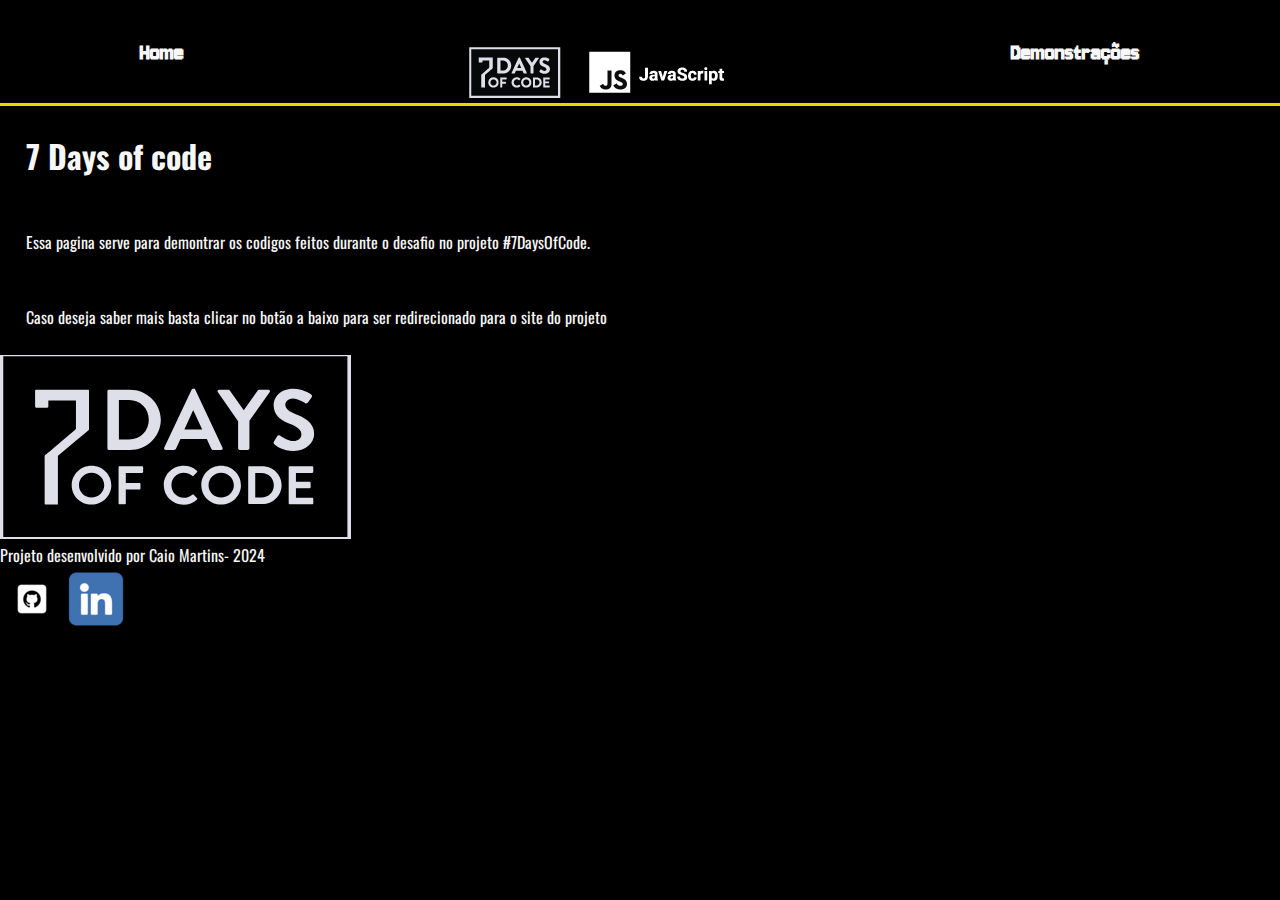
<file: index.html>
<!DOCTYPE html>
<html lang="en">
<head>
    <meta charset="UTF-8">
    <meta name="viewport" content="width=device-width, initial-scale=1.0">
    <link rel="shortcut icon" href="/img/js.ico" type="image/x-icon">
    <title>7 Days</title>
    <link rel="stylesheet" href="style.css">
</head>

<body>
  

    <nav class="cabecalho">

        <a class="cabecalho_link1" href="index.html">
            Home
        </a>
        <img src="img/logo.png" alt="logo do desafio">

        <a class="cabecalho_link2" href="Demontracao.html">
            Demonstrações
        </a>
         
    </nav>

<hr class="linha">

<h1 class="Titulo">7 Days of code</h1> 

<p class="texto"> Essa pagina serve para demontrar os codigos feitos 
    durante o desafio no projeto #7DaysOfCode.
</p>

<p class="texto"> Caso deseja saber mais basta clicar no botão a baixo para ser redirecionado para o site do projeto</p>

<a class = "site_referencia" href="https://7daysofcode.io/">

    <img src="img/Botao.png" alt="Botão redirecionando para o site do 7 days of codigo.">

</a>

<p class="rodape"> 
    Projeto desenvolvido por Caio Martins- 2024 
    <div class="rodape_logos">
    <a href="https://github.com/Saintcarmo1"> <img src="img/Gitlogo.png" alt="Logo do github"></a>
    <a href="https://www.linkedin.com/in/caio-martins-0b9399242/"> <img src="img/Linklogo.png" alt="Logo do linkedin"> </a>


    </div>
 
</p>


 <script src="app.js" defer></script>

</body>
</html>
</file>
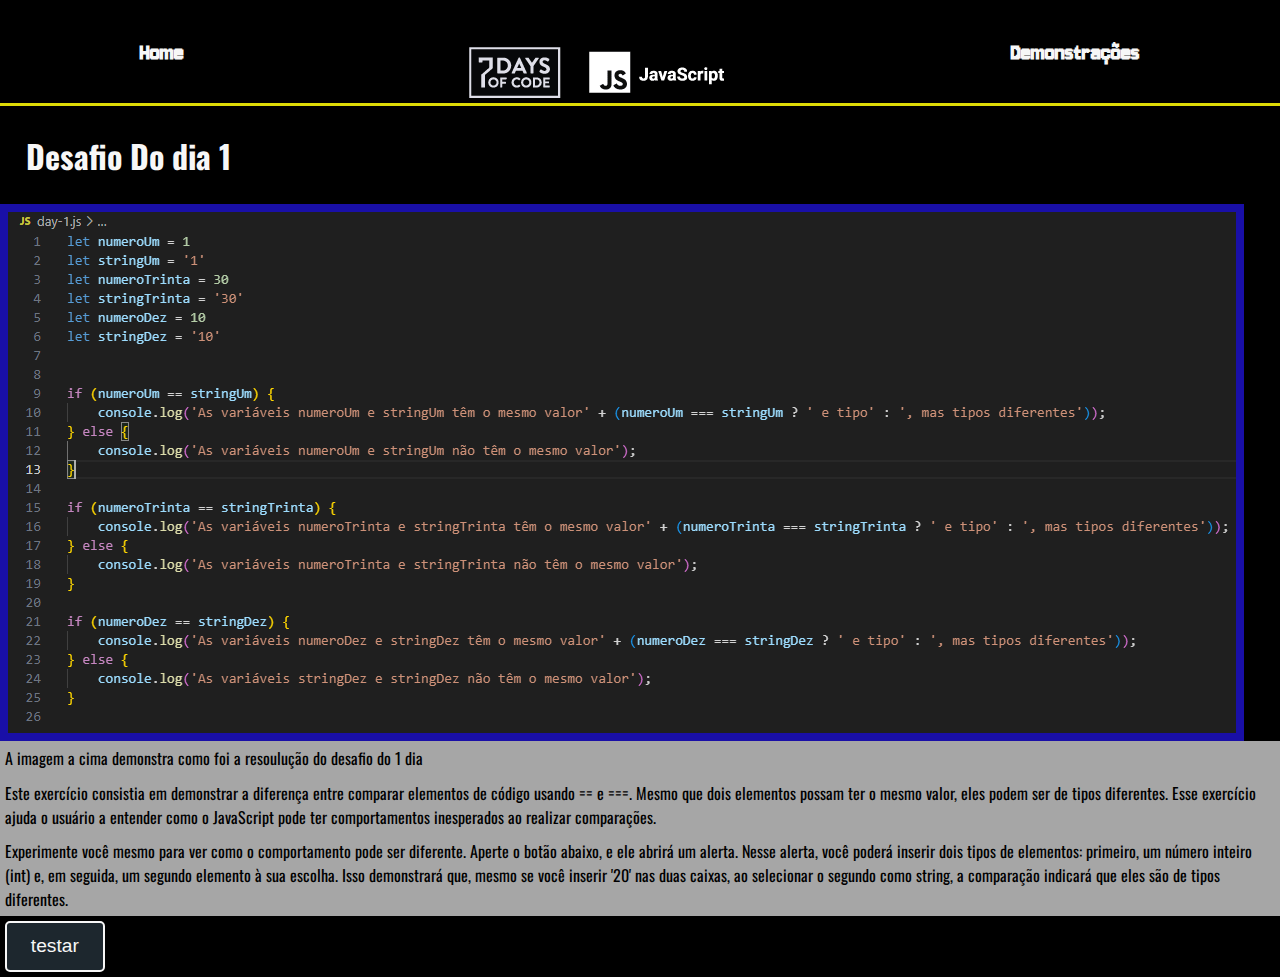
<file: days_pages/Day1.html>
<!DOCTYPE html>
<html lang="en">
<head>
    <meta charset="UTF-8">
    <meta name="viewport" content="width=device-width, initial-scale=1.0">
    <link rel="shortcut icon" href="/img/js.ico" type="image/x-icon">
    <title>Day 1</title>
    <link rel="stylesheet" href="../style.css">
</head>

<body>


    <nav class="cabecalho">
     <a class="cabecalho_link1" href="../index.html">
             Home
         </a>

     <img src="../img/logo.png" alt="logo do desafio">

    
     <a class="cabecalho_link2" href="../Demontracao.html">
            Demonstrações
        </a>
  </nav>

<div class="linha"></div>

<h1 class="Titulo">Desafio Do dia 1</h1> 

<img class="img_resolucao" src="../img/Resolução/Day_1.png" alt="Resolução de como foi feito o codigo do dia 1">


<div class="texto_corpo">
    <p class="texto_days"> A imagem a cima demonstra como foi a resoulução do desafio do 1 dia </p>

    <p class="texto_days">
        Este exercício consistia em demonstrar a diferença entre comparar elementos de código usando == e ===. Mesmo que dois elementos possam ter o mesmo valor, 
        eles podem ser de tipos diferentes. Esse exercício ajuda o usuário a entender como o JavaScript pode ter comportamentos inesperados ao realizar comparações.
    </p>
    <p class="texto_days">
        Experimente você mesmo para ver como o comportamento pode ser diferente. Aperte o botão abaixo, e ele abrirá um alerta. Nesse alerta, você poderá inserir dois tipos de elementos: 
        primeiro, um número inteiro (int) e, em seguida, um segundo elemento à sua escolha. Isso demonstrará que, mesmo se você inserir '20' nas duas caixas, ao selecionar o segundo como string, a 
        comparação indicará que eles são de tipos diferentes.
    </p>

 

</div>
<button onclick="day1()" class="botoes">testar</button>
<script src="../app.js" defer></script>
    
</body>

</html>
</file>
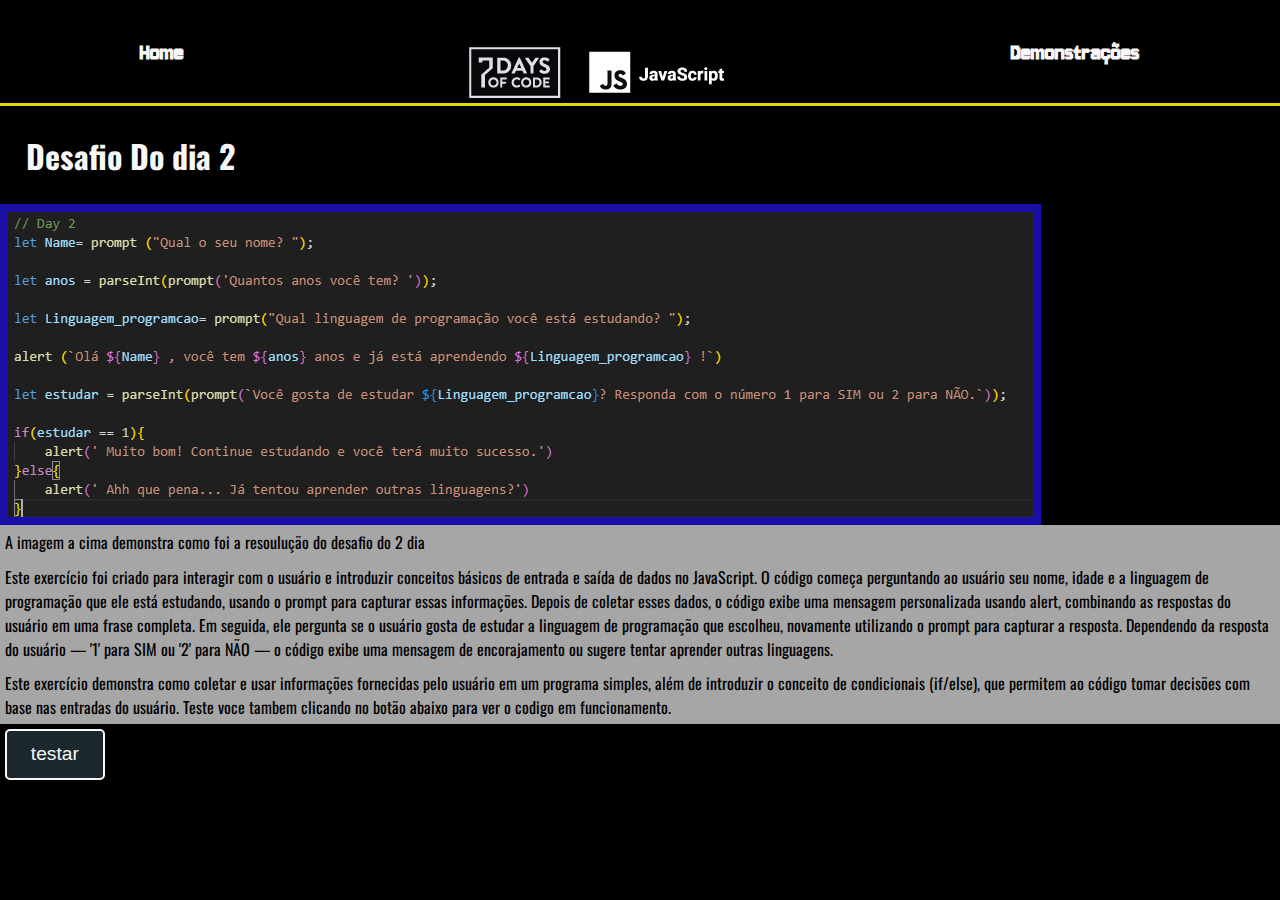
<file: days_pages/Day2.html>
<!DOCTYPE html>
<html lang="en">
<head>
    <meta charset="UTF-8">
    <meta name="viewport" content="width=device-width, initial-scale=1.0">
    <link rel="shortcut icon" href="/img/js.ico" type="image/x-icon">
    <title>Day 2</title>
    <link rel="stylesheet" href="../style.css">
</head>

<body>
    <nav class="cabecalho">
     <a class="cabecalho_link1" href="../index.html">
             Home
         </a>

    <img src="../img/logo.png" alt="logo do desafio">

    
     <a class="cabecalho_link2" href="../Demontracao.html">
            Demonstrações
        </a>
  </nav>

<div class="linha"></div>

<h1 class="Titulo">Desafio Do dia 2</h1> 

<img class="img_resolucao" src="../img/Resolução/Day_2.png" alt="Resolução de como foi feito o codigo do dia 2">


<div class="texto_corpo">
    <p class="texto_days"> A imagem a cima demonstra como foi a resoulução do desafio do 2 dia </p>

    <p class="texto_days">
        Este exercício foi criado para interagir com o usuário e introduzir conceitos básicos de entrada e saída de dados no JavaScript. 
        O código começa perguntando ao usuário seu nome, idade e a linguagem de programação que ele está estudando, usando o prompt para capturar essas informações.
        Depois de coletar esses dados, o código exibe uma mensagem personalizada usando alert, combinando as respostas do usuário em uma frase completa. Em seguida, 
        ele pergunta se o usuário gosta de estudar a linguagem de programação que escolheu, novamente utilizando o prompt para capturar a resposta.

        Dependendo da resposta do usuário — '1' para SIM ou '2' para NÃO — o código exibe uma mensagem de encorajamento ou sugere tentar aprender outras linguagens.
    </p>

    <p class="texto_days">
    Este exercício demonstra como coletar e usar informações fornecidas pelo usuário em um programa simples, 
    além de introduzir o conceito de condicionais (if/else), que permitem ao código tomar decisões com base nas entradas do usuário.

    Teste voce tambem clicando no botão abaixo para ver o codigo em funcionamento.
    </p>

 

</div>
<button onclick="day2()" class="botoes">testar</button>
<script src="../app.js" defer></script>
    
</body>

</html>
</file>
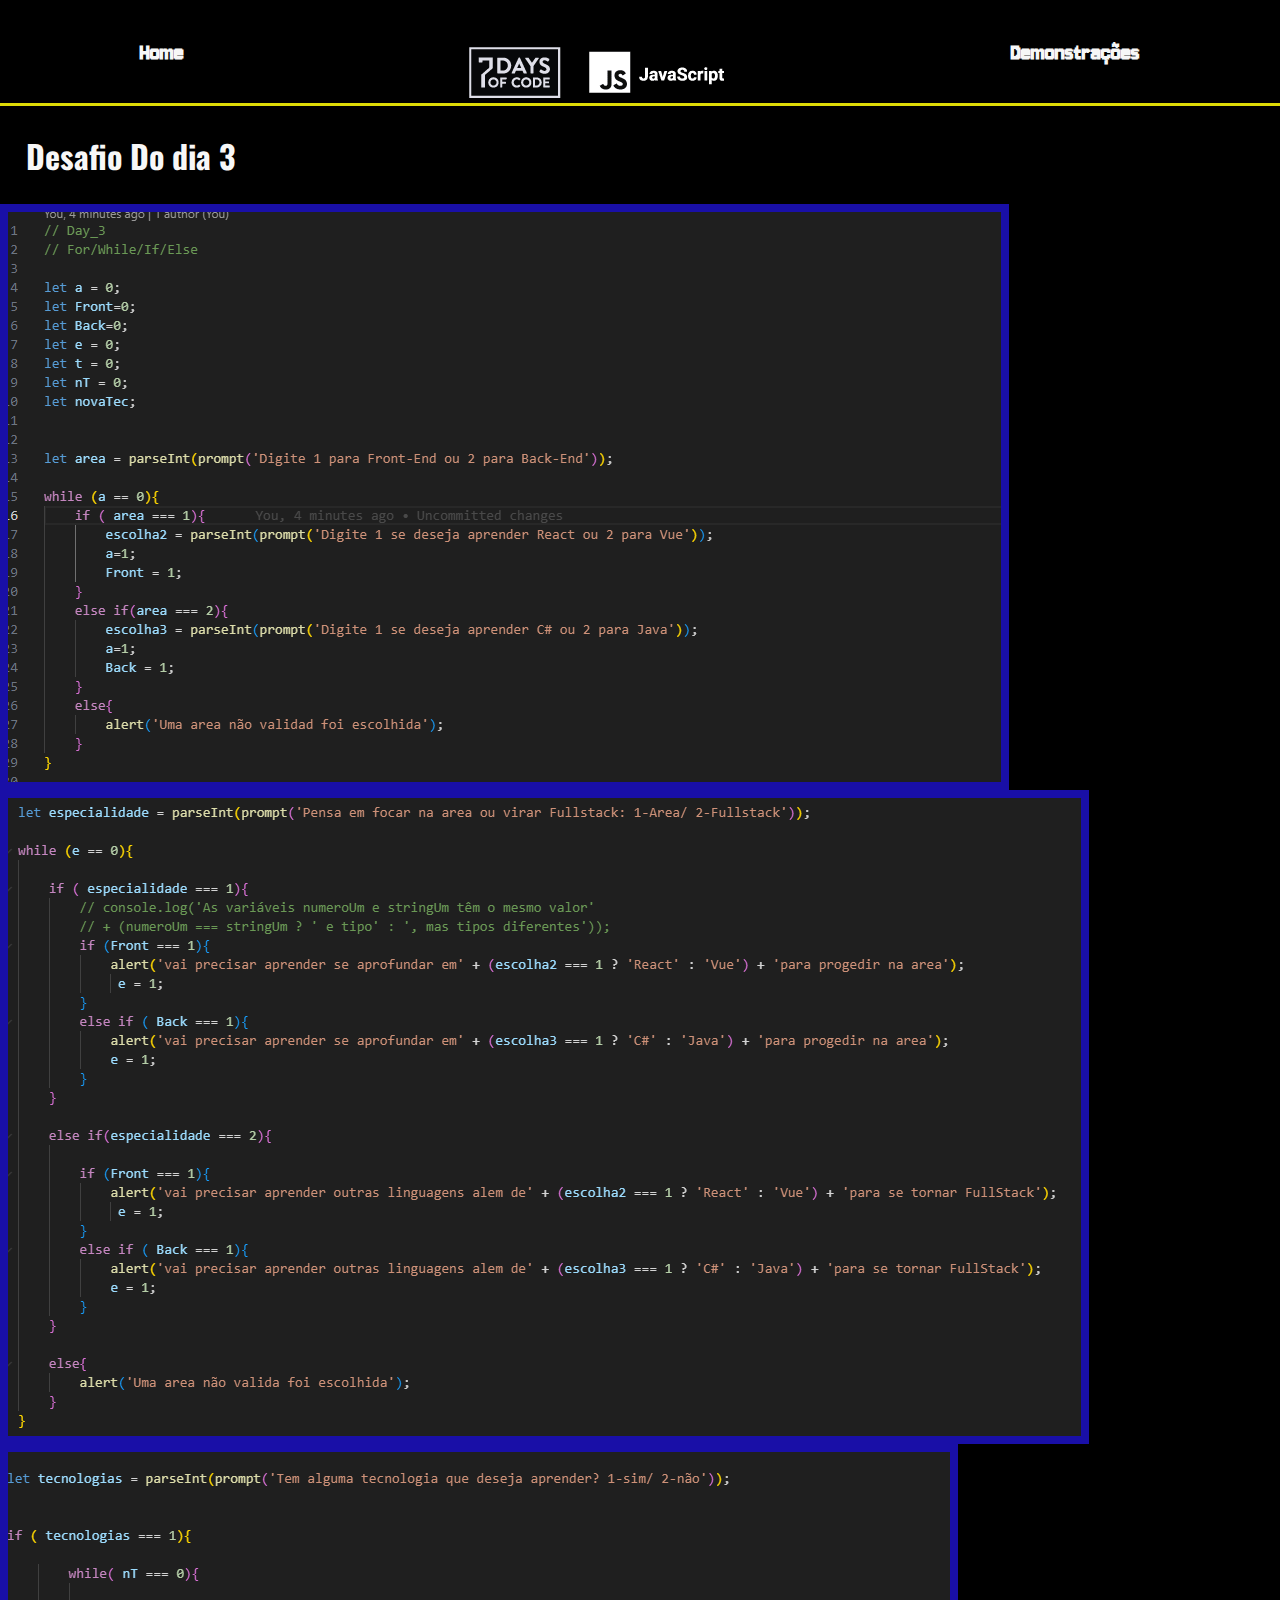
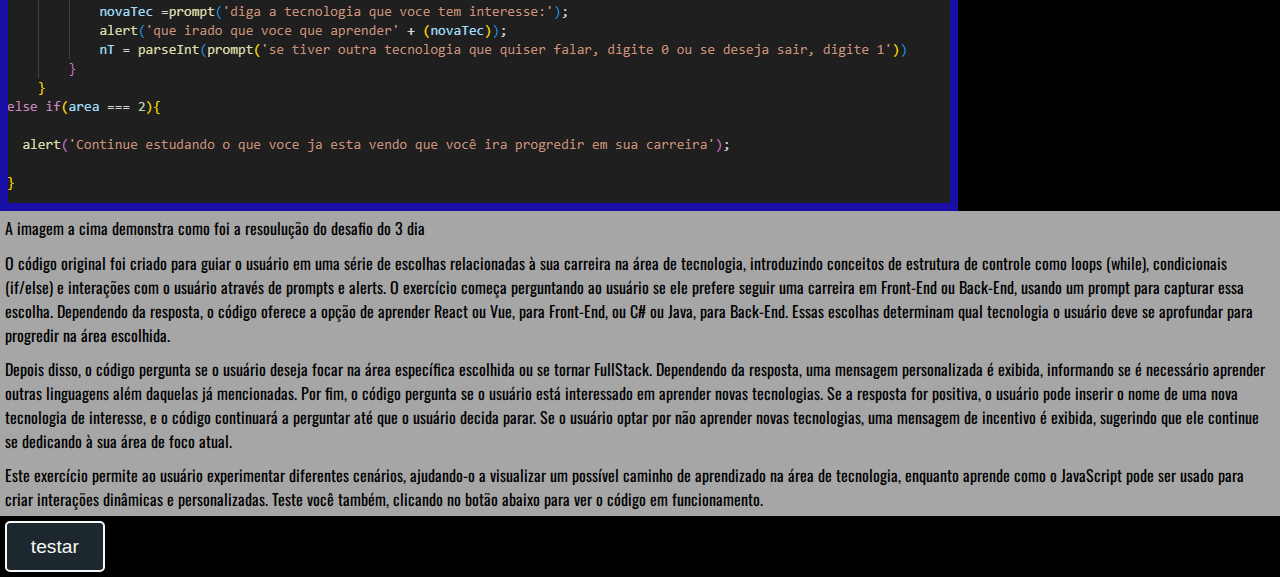
<file: days_pages/Day3.html>
<!DOCTYPE html>
<html lang="en">
<head>
    <meta charset="UTF-8">
    <meta name="viewport" content="width=device-width, initial-scale=1.0">
    <link rel="shortcut icon" href="/img/js.ico" type="image/x-icon">
    <title>Day 3</title>
    <link rel="stylesheet" href="../style.css">
</head>

<body>
    <nav class="cabecalho">
     <a class="cabecalho_link1" href="../index.html">
             Home
         </a>

    <img src="../img/logo.png" alt="logo do desafio">

    
     <a class="cabecalho_link2" href="../Demontracao.html">
            Demonstrações
        </a>
  </nav>

<div class="linha"></div>

<h1 class="Titulo">Desafio Do dia 3</h1> 

<img class="img_resolucao" src="../img/Resolução/Day_3.1.png" alt="Resolução de como foi feito o codigo do dia 3">
<img class="img_resolucao" src="../img/Resolução/Day_3.2.png" alt="Resolução de como foi feito o codigo do dia 3">
<img class="img_resolucao" src="../img/Resolução/Day_3.3.png" alt="Resolução de como foi feito o codigo do dia 3">



<div class="texto_corpo">
    <p class="texto_days"> A imagem a cima demonstra como foi a resoulução do desafio do 3 dia </p>

    <p class="texto_days">
        O código original foi criado para guiar o usuário em uma série de escolhas relacionadas à sua carreira na área de tecnologia,
         introduzindo conceitos de estrutura de controle como loops (while), condicionais (if/else) e interações com o usuário através de prompts e alerts.

        O exercício começa perguntando ao usuário se ele prefere seguir uma carreira em Front-End ou Back-End, usando um prompt para capturar essa escolha.
        Dependendo da resposta, o código oferece a opção de aprender React ou Vue, para Front-End, ou C# ou Java, para Back-End. Essas escolhas determinam qual tecnologia o usuário 
        deve se aprofundar para progredir na área escolhida.
        
    </p>

    <p class="texto_days">
        Depois disso, o código pergunta se o usuário deseja focar na área específica escolhida ou se tornar FullStack. Dependendo da resposta, uma mensagem personalizada é exibida, 
        informando se é necessário aprender outras linguagens além daquelas já mencionadas.
        
        Por fim, o código pergunta se o usuário está interessado em aprender novas tecnologias. Se a resposta for positiva, o usuário pode inserir o nome de uma nova tecnologia de interesse, 
        e o código continuará a perguntar até que o usuário decida parar. Se o usuário optar por não aprender novas tecnologias, uma mensagem de incentivo é exibida, 
        sugerindo que ele continue se dedicando à sua área de foco atual.

    </p>

    <p class="texto_days">
        Este exercício permite ao usuário experimentar diferentes cenários, ajudando-o a visualizar um possível caminho de aprendizado na área de tecnologia, 
        enquanto aprende como o JavaScript pode ser usado para criar interações dinâmicas e personalizadas. Teste você também, clicando no botão abaixo para ver o código em funcionamento.

    </p>

 

</div>
<button onclick="day3()" class="botoes">testar</button>
<script src="../app.js" defer></script>
    
</body>

</html>
</file>
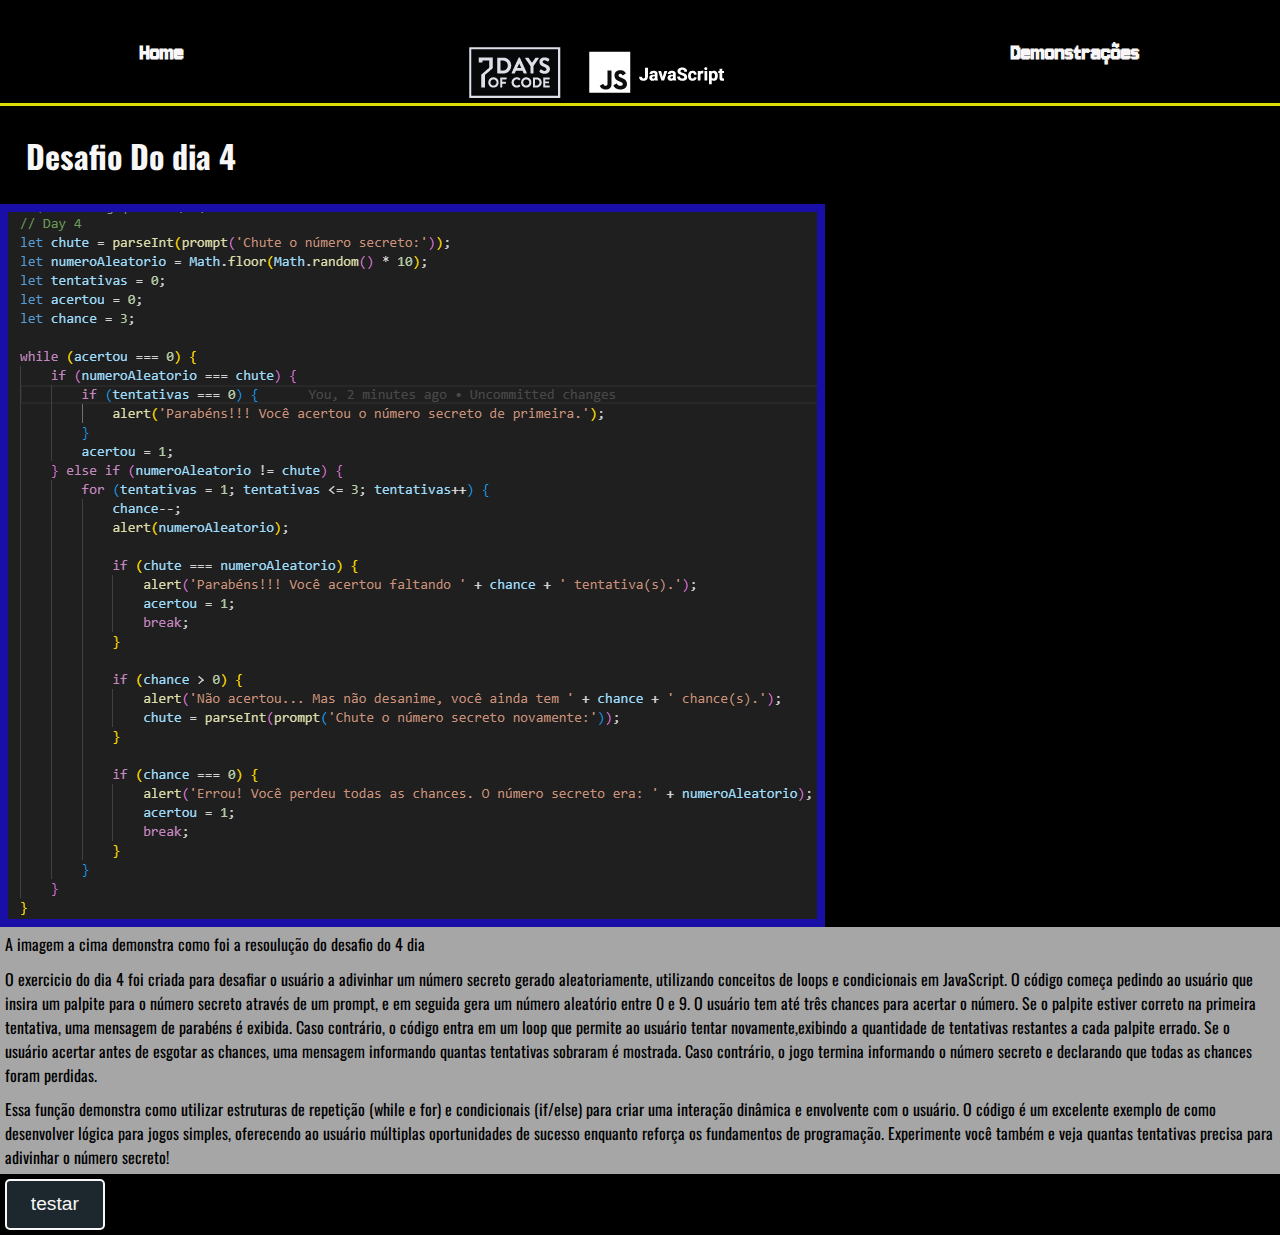
<file: days_pages/Day4.html>
<!DOCTYPE html>
<html lang="en">
<head>
    <meta charset="UTF-8">
    <meta name="viewport" content="width=device-width, initial-scale=1.0">
    <link rel="shortcut icon" href="/img/js.ico" type="image/x-icon">
    <title>Day 4</title>
    <link rel="stylesheet" href="../style.css">
</head>

<body>
    <nav class="cabecalho">
     <a class="cabecalho_link1" href="../index.html">
             Home
         </a>

    <img src="../img/logo.png" alt="logo do desafio">

    
     <a class="cabecalho_link2" href="../Demontracao.html">
            Demonstrações
        </a>
  </nav>

<div class="linha"></div>

<h1 class="Titulo">Desafio Do dia 4</h1> 

<img class="img_resolucao" src="../img/Resolução/Day_4.png" alt="Resolução de como foi feito o codigo do dia 4">


<div class="texto_corpo">
    <p class="texto_days"> A imagem a cima demonstra como foi a resoulução do desafio do 4 dia </p>

    <p class="texto_days">
        O exercicio do dia 4 foi criada para desafiar o usuário a adivinhar um número secreto gerado aleatoriamente, utilizando conceitos de loops e condicionais em JavaScript.
        O código começa pedindo ao usuário que insira um palpite para o número secreto através de um prompt, e em seguida gera um número aleatório entre 0 e 9.

        O usuário tem até três chances para acertar o número. Se o palpite estiver correto na primeira tentativa, uma mensagem de parabéns é exibida. Caso contrário, o código entra em um loop que permite ao usuário tentar novamente,exibindo a 
        quantidade de tentativas restantes a cada palpite errado. 
        Se o usuário acertar antes de esgotar as chances, uma mensagem informando quantas tentativas sobraram é mostrada. Caso contrário, 
        o jogo termina informando o número secreto e declarando que todas as chances foram perdidas.   
     </p>

    <p class="texto_days">
        Essa função demonstra como utilizar estruturas de repetição (while e for) e condicionais (if/else) para criar uma interação dinâmica e envolvente com o usuário. 
        O código é um excelente exemplo de como desenvolver lógica para jogos simples, oferecendo ao usuário múltiplas oportunidades de sucesso enquanto reforça os fundamentos de programação. 
        Experimente você também e veja quantas tentativas precisa para adivinhar o número secreto!
    </p>

 

</div>
<button onclick="day4()" class="botoes">testar</button>
<script src="../app.js" defer></script>
    
</body>

</html>
</file>
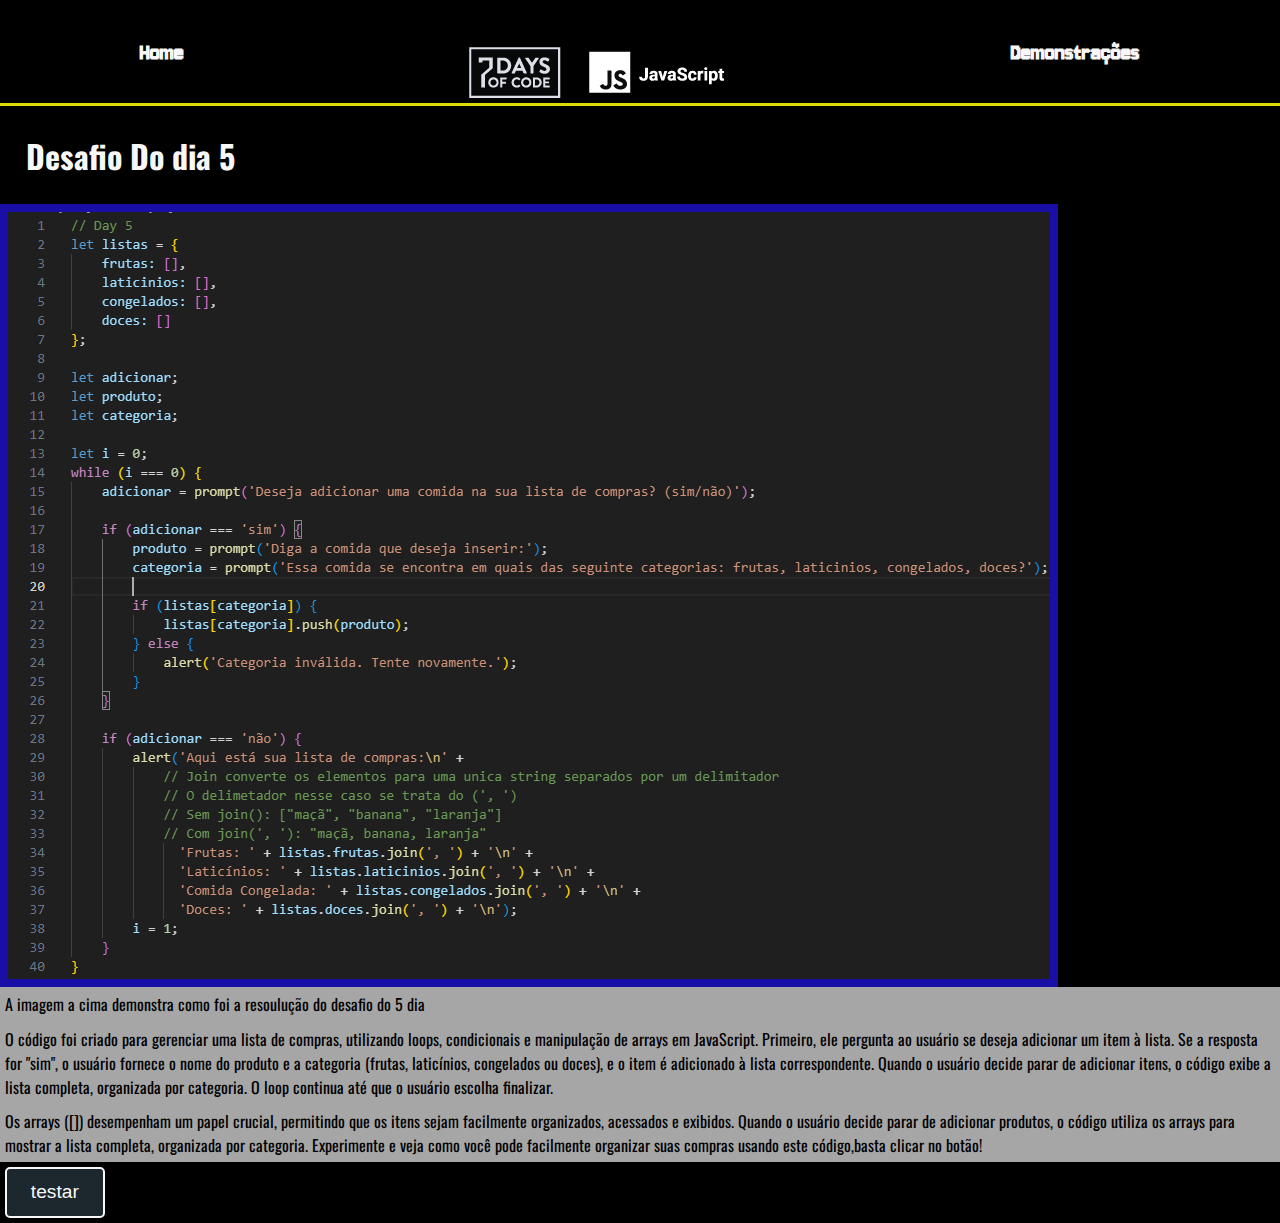
<file: days_pages/Day5.html>
<!DOCTYPE html>
<html lang="en">
<head>
    <meta charset="UTF-8">
    <meta name="viewport" content="width=device-width, initial-scale=1.0">
    <link rel="shortcut icon" href="/img/js.ico" type="image/x-icon">
    <title>Day 5</title>
    <link rel="stylesheet" href="../style.css">
</head>

<body>
    <nav class="cabecalho">
     <a class="cabecalho_link1" href="../index.html">
             Home
         </a>

    <img src="../img/logo.png" alt="logo do desafio">

    
     <a class="cabecalho_link2" href="../Demontracao.html">
            Demonstrações
        </a>
  </nav>

<div class="linha"></div>

<h1 class="Titulo">Desafio Do dia 5</h1> 

<img class="img_resolucao" src="../img/Resolução/Day_5.png" alt="Resolução de como foi feito o codigo do dia 5">


<div class="texto_corpo">
    <p class="texto_days"> A imagem a cima demonstra como foi a resoulução do desafio do 5 dia </p>

    <p class="texto_days">
        O código foi criado para gerenciar uma lista de compras, utilizando loops, condicionais e manipulação de arrays em JavaScript.

        Primeiro, ele pergunta ao usuário se deseja adicionar um item à lista. Se a resposta for "sim", o usuário fornece o nome do produto e a categoria (frutas, laticínios, congelados ou doces), e o item é adicionado à lista correspondente.
        
        Quando o usuário decide parar de adicionar itens, o código exibe a lista completa, organizada por categoria. O loop continua até que o usuário escolha finalizar.

     </p>

    <p class="texto_days">
        Os arrays ([]) desempenham um papel crucial, permitindo que os itens sejam facilmente organizados, acessados e exibidos. Quando o usuário decide parar de adicionar produtos, o código utiliza os arrays para mostrar a lista completa, organizada por categoria.

        Experimente e veja como você pode facilmente organizar suas compras usando este código,basta clicar no botão!

    </p>

 

</div>
<button onclick="day5()" class="botoes">testar</button>
<script src="../app.js" defer></script>
    
</body>

</html>
</file>
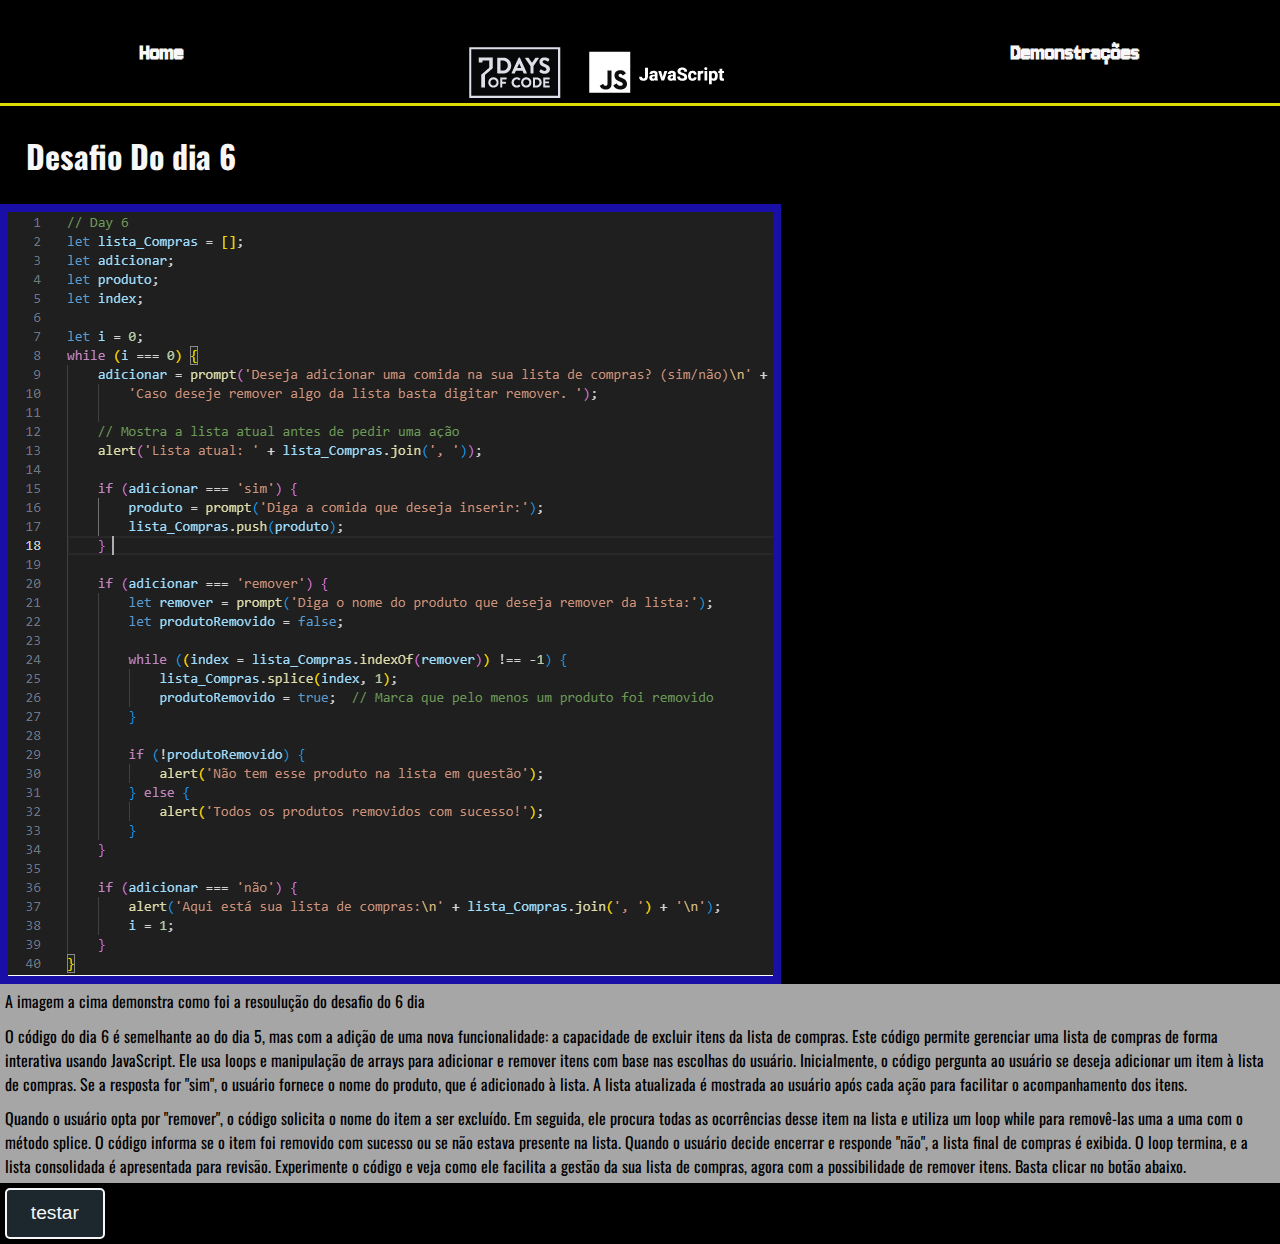
<file: days_pages/Day6.html>
<!DOCTYPE html>
<html lang="en">
<head>
    <meta charset="UTF-8">
    <meta name="viewport" content="width=device-width, initial-scale=1.0">
    <link rel="shortcut icon" href="/img/js.ico" type="image/x-icon">
    <title>Day 6</title>
    <link rel="stylesheet" href="../style.css">
</head>

<body>
    <nav class="cabecalho">
     <a class="cabecalho_link1" href="../index.html">
             Home
         </a>

    <img src="../img/logo.png" alt="logo do desafio">

    
     <a class="cabecalho_link2" href="../Demontracao.html">
            Demonstrações
        </a>
  </nav>

<div class="linha"></div>

<h1 class="Titulo">Desafio Do dia 6</h1> 

<img class="img_resolucao" src="../img/Resolução/Day6.png" alt="Resolução de como foi feito o codigo do dia 6">


<div class="texto_corpo">
    <p class="texto_days"> A imagem a cima demonstra como foi a resoulução do desafio do 6 dia </p>

    <p class="texto_days">
        O código do dia 6 é semelhante ao do dia 5, mas com a adição de uma nova funcionalidade: a capacidade de excluir itens da lista de compras.

        Este código permite gerenciar uma lista de compras de forma interativa usando JavaScript. Ele usa loops e manipulação de arrays para adicionar e remover itens com base nas escolhas do usuário.

        Inicialmente, o código pergunta ao usuário se deseja adicionar um item à lista de compras. Se a resposta for "sim", o usuário fornece o nome do produto, que é adicionado à lista. A lista atualizada é mostrada ao usuário após cada ação para facilitar o acompanhamento dos itens.
     </p>

    <p class="texto_days">
        Quando o usuário opta por "remover", o código solicita o nome do item a ser excluído. Em seguida, ele procura todas as ocorrências desse item na lista e utiliza um loop while para removê-las uma a uma com o método splice. O código informa se o item foi removido com sucesso ou se não estava presente na lista.

        Quando o usuário decide encerrar e responde "não", a lista final de compras é exibida. O loop termina, e a lista consolidada é apresentada para revisão.
        
        Experimente o código e veja como ele facilita a gestão da sua lista de compras, agora com a possibilidade de remover itens. Basta clicar no botão abaixo.
    </p>

 

</div>
<button onclick="day6()" class="botoes">testar</button>
<script src="../app.js" defer></script>
    
</body>

</html>
</file>
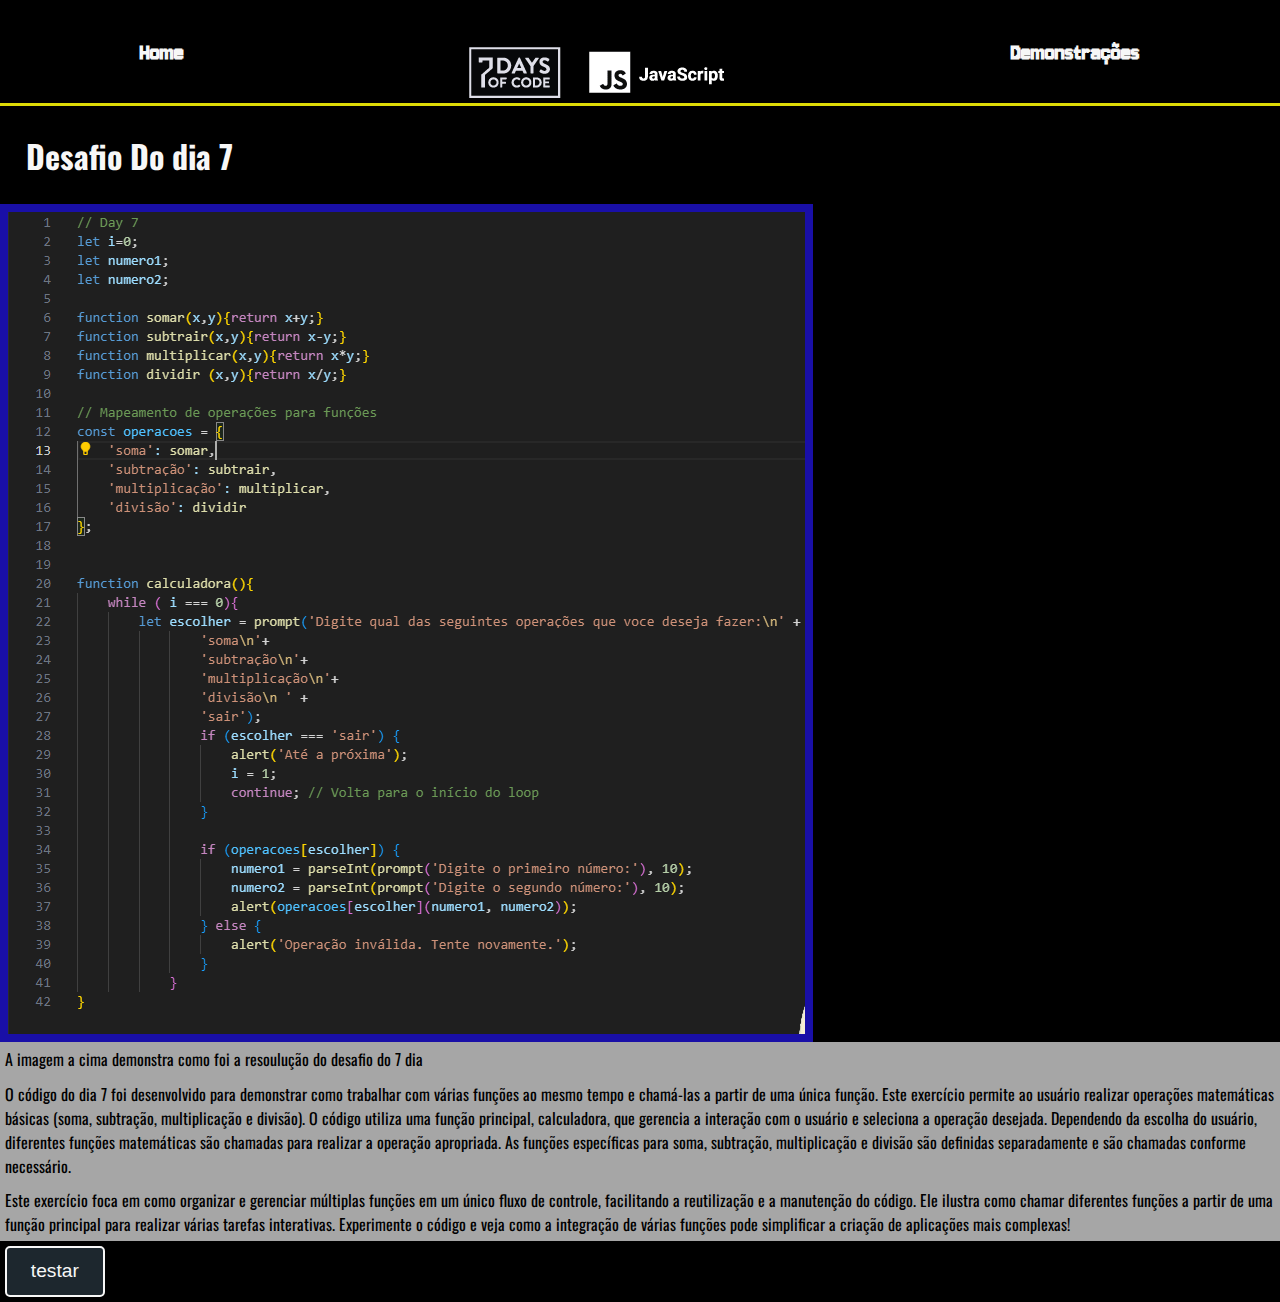
<file: days_pages/Day7.html>
<!DOCTYPE html>
<html lang="en">
<head>
    <meta charset="UTF-8">
    <meta name="viewport" content="width=device-width, initial-scale=1.0">
    <link rel="shortcut icon" href="/img/js.ico" type="image/x-icon">
    <title>Day 7</title>
    <link rel="stylesheet" href="../style.css">
</head>

<body>
    <nav class="cabecalho">
     <a class="cabecalho_link1" href="../index.html">
             Home
         </a>

    <img src="../img/logo.png" alt="logo do desafio">

    
     <a class="cabecalho_link2" href="../Demontracao.html">
            Demonstrações
        </a>
  </nav>

<div class="linha"></div>

<h1 class="Titulo">Desafio Do dia 7</h1> 

<img class="img_resolucao" src="../img/Resolução/Day7.png" alt="Resolução de como foi feito o codigo do dia 7">


<div class="texto_corpo">
    <p class="texto_days"> A imagem a cima demonstra como foi a resoulução do desafio do 7 dia </p>

    <p class="texto_days">
        O código do dia 7 foi desenvolvido para demonstrar como trabalhar com várias funções ao mesmo tempo 
        e chamá-las a partir de uma única função. Este exercício permite ao usuário realizar operações 
        matemáticas básicas (soma, subtração, multiplicação e divisão).

        O código utiliza uma função principal, calculadora, que gerencia a interação com o usuário e 
        seleciona a operação desejada. Dependendo da escolha do usuário, diferentes funções matemáticas 
        são chamadas para realizar a operação apropriada. As funções específicas para soma, subtração, 
        multiplicação e divisão são definidas separadamente e são chamadas conforme necessário.

     </p>

    <p class="texto_days">
        Este exercício foca em como organizar e gerenciar múltiplas funções em um único fluxo de controle,
        facilitando a reutilização e a manutenção do código. Ele ilustra como chamar diferentes funções
        a partir de uma função principal para realizar várias tarefas interativas.

        Experimente o código e veja como a integração de várias funções pode simplificar a 
        criação de aplicações mais complexas!
    </p>

 

</div>
<button onclick="day7()" class="botoes">testar</button>
<script src="../app.js" defer></script>
    
</body>

</html>
</file>
<file: style.css>
@import url('https://fonts.googleapis.com/css2?family=Jersey+10&family=Oswald:wght@200..700&display=swap');

:root{
    --cor-principal: #000000;
    --cor-segundaria: #f7f7f7;
    --cor-primaria:  #fffb07de;
    --cor-hover:#fcd811b6;
    --cor-especial:#190fa7;
}

*{

    margin: 0;
    padding:0;

}

.cabecalho_link1,
.cabecalho_link2{
    color: var(--cor-segundaria);
    text-decoration: none;
    font-weight: bold;
    font-size: 1.5rem;
}

body{
    background-color: var(--cor-principal);
}

.cabecalho{
    display: flex;
    padding: 40px 0 0;
    justify-content: space-around;
    font-family: "Jersey 10", sans-serif; ;
    color: var(--cor-segundaria);
}



.linha {
    border: none;
    border-top: 3px solid var(--cor-primaria); /* Espessura e cor da linha */
    width: 100%; /* Largura da linha */
}


.Titulo , .texto{
    padding: 2%;
    font-family: "Oswald", sans-serif;
    color: var(--cor-segundaria);
}

.texto_days{
    font-family: "Oswald", sans-serif;
    color: var(--cor-principal);
    padding: 0.4%;
}

.Days_links{
    text-decoration: none;
    color: var(--cor-principal);
}

.Days_links:hover{
    color: var(--cor-especial);
}


.Days{
    display: flex;
    padding: 2%;
    flex-direction: column;
    background-color: var(--cor-segundaria);
    font-family: "Jersey 10", sans-serif; ;
    ;
}

.img_resolucao{
    border: 8px solid var(--cor-especial);
    display: flex;
    flex-direction: row;
}

.botoes {
    background: #7eaac73b;
    color: var(--cor-segundaria);
    margin: 0.3rem;
    cursor: pointer;
    font-size: 1.2rem; /* Aumenta o tamanho do texto */
    padding: 0.8rem 1.5rem; /* Aumenta o espaço dentro do botão */
    border: 2px solid var(--cor-segundaria); /* Opcional: adicionar uma borda */
    border-radius: 5px; /* Opcional: arredondar os cantos */
}

.texto_corpo{
    background-color: #ffffffa6;
}

.rodape{
    font-family: "Oswald", sans-serif;
    color: var(--cor-segundaria);  
}

.rodape_logos{
    display: flex;
    justify-content:flex-start;
}
</file>
